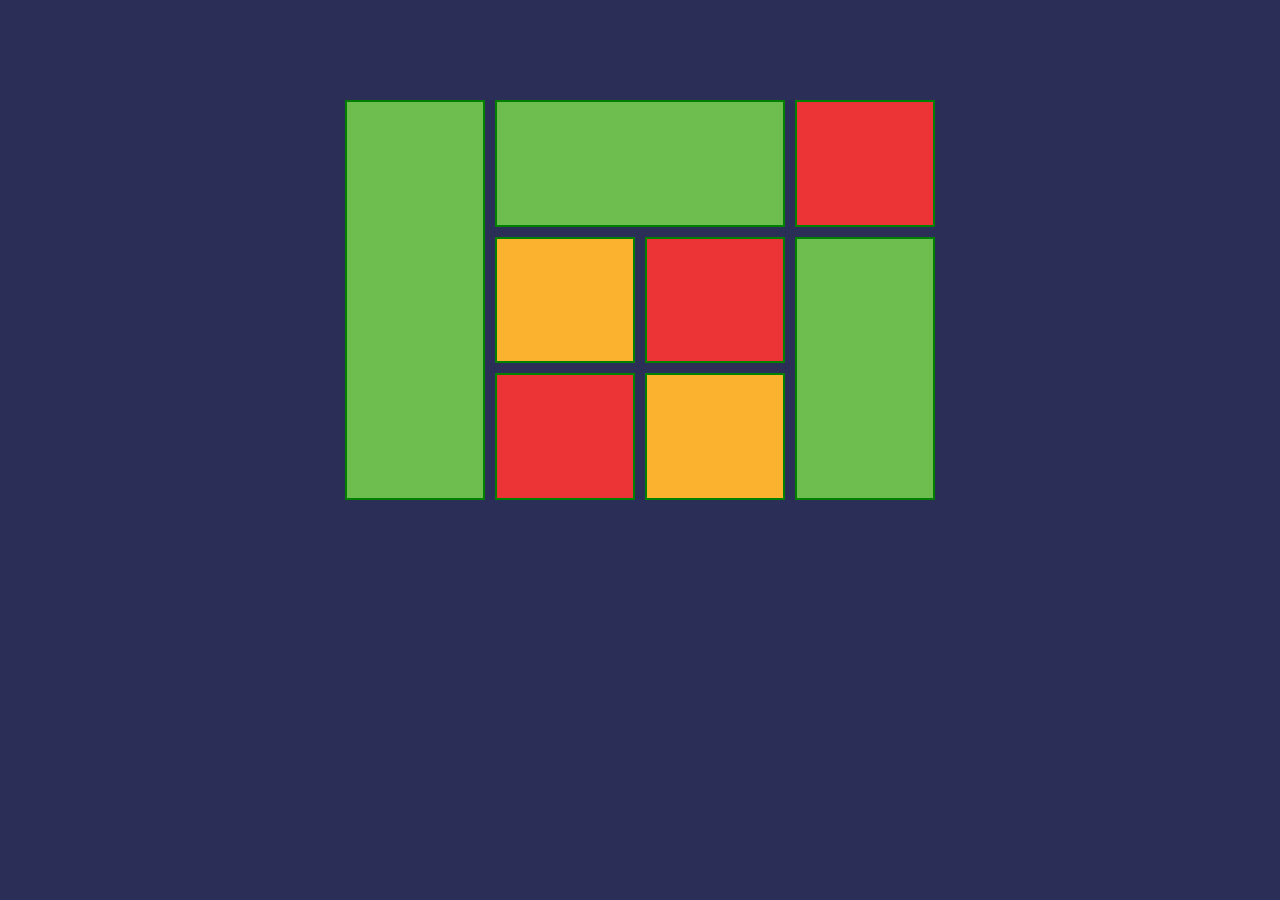
<file: index.html>
<!DOCTYPE html>
<html lang="en">
<head>
    <meta charset="UTF-8">
    <meta name="viewport" content="width=device-width, initial-scale=1.0">
    <title>Document</title>
    <link rel="stylesheet" href="style.css">
</head>
<body>
    
    <div class="grid">
        <div class="box" id="box-1"></div>
        <div class="box" id="box-2"></div>
        <div class="box" id="box-3"></div>
        <div class="box" id="box-4"></div>
        <div class="box" id="box-5"></div>
        <div class="box" id="box-6"></div>
        <div class="box" id="box-7"></div>
        <div class="box" id="box-8"></div>
       
    </div>

</body>
</html>
</file>
<file: style.css>
*{
    padding: 0;
    margin: 0;
    box-sizing: border-box;
}
body{
    background-color: #2b2e56;
}
.grid{
    display: grid;
 width: 600px;
 height: 400px;
gap: 10px;
border: 2px solid;
grid-template-columns: repeat(4,140px);
justify-content: center;
margin: 100px auto;
border: none;
}
.box{
    border: 2px solid green;
}
#box-1{
    grid-row: 1/4;
    background-color: #6dbe4f;
   
}
#box-2{
    grid-column: 2/4;
    background-color: #6dbe4f;
}
#box-6{
    grid-row: 2/4;
    grid-column: 4/5;
    background-color: #6dbe4f;
}
#box-4{
    background-color: #fbb22f;
}
#box-8{
    background-color: #fbb22f;
}
#box-3{
    background-color: #ec3437;
}
#box-5{
    background-color: #ec3437;
}
#box-7{
    background-color: #ec3437;
}
</file>
